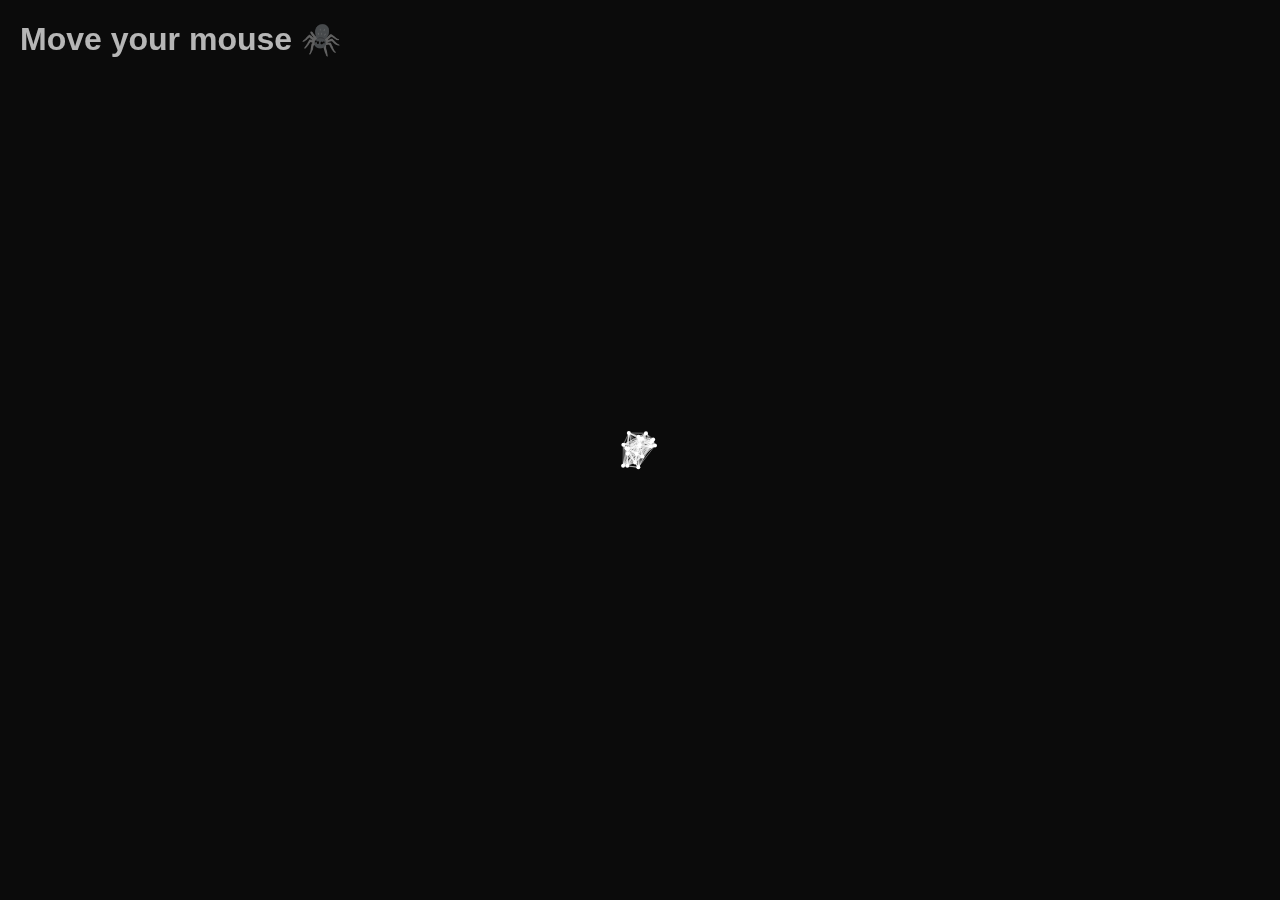
<file: spider following you/index.html>
<!DOCTYPE html>
<html lang="en">
<head>
    <meta charset="UTF-8">
    <title>Spider Cursor Effect</title>
    <link rel="stylesheet" href="style.css">
</head>
<body>

    <h1>Move your mouse 🕷️</h1>

    <canvas id="spiderCanvas"></canvas>

    <script src="script.js"></script>
</body>
</html>
</file>
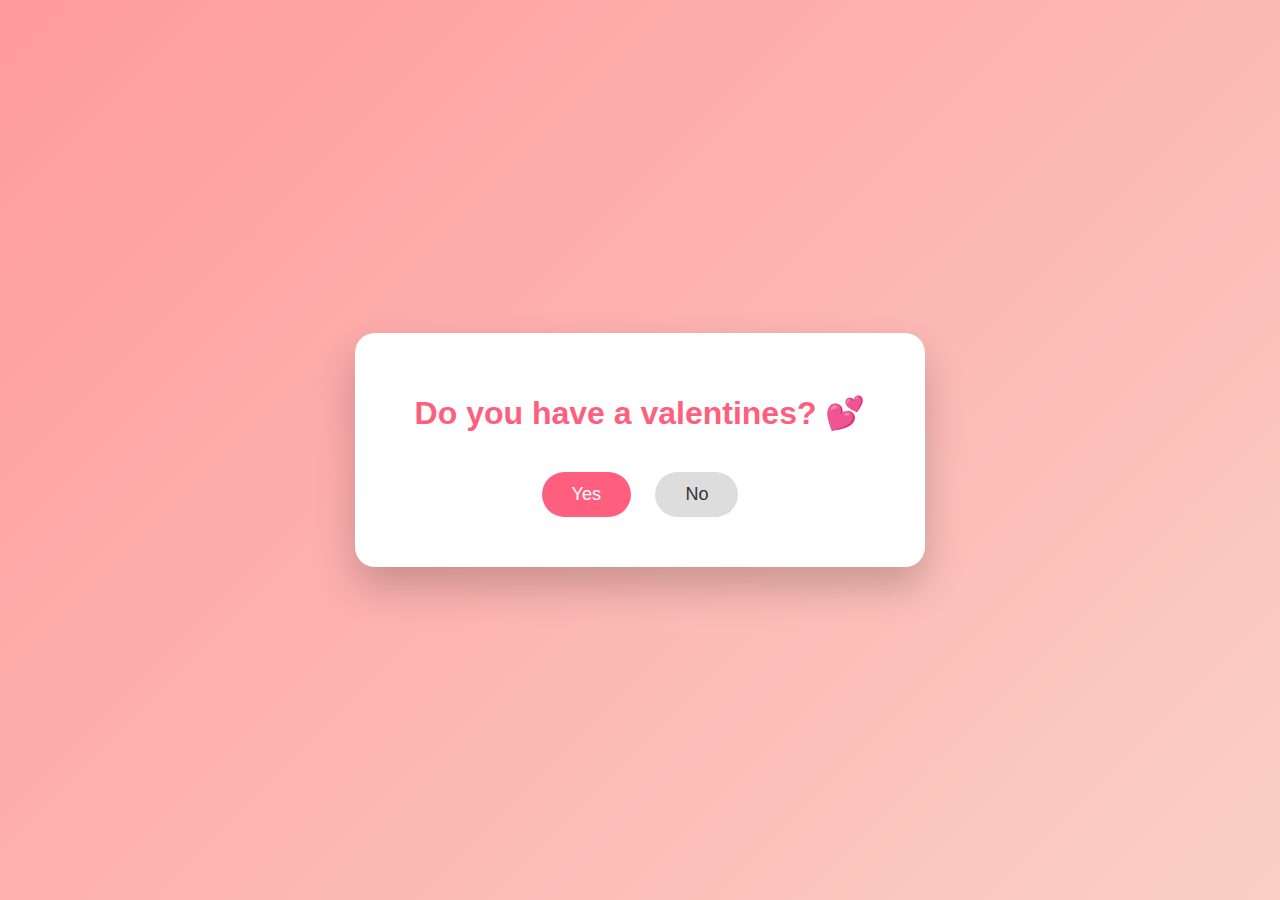
<file: .idea/likeme.html>
<!DOCTYPE html>
<html lang="en">
<head>
<meta charset="UTF-8">
<title>why me </title>
<style>
    body {
        margin: 0;
        font-family: 'Segoe UI', sans-serif;
        background: linear-gradient(135deg, #ff9a9e, #fad0c4);
        display: flex;
        justify-content: center;
        align-items: center;
        height: 100vh;
        overflow: hidden;
    }

    .container {
        background: white;
        padding: 40px 60px;
        border-radius: 20px;
        text-align: center;
        box-shadow: 0 20px 40px rgba(0,0,0,0.2);
        animation: popIn 0.8s ease;
    }

    h1 {
        margin-bottom: 30px;
        color: #ff5f7e;
    }

    button {
        padding: 12px 30px;
        font-size: 18px;
        border: none;
        border-radius: 30px;
        cursor: pointer;
        margin: 10px;
        transition: transform 0.2s, box-shadow 0.2s;
    }

    button:hover {
        transform: scale(1.1);
        box-shadow: 0 10px 20px rgba(0,0,0,0.2);
    }

    .yes {
        background: #ff5f7e;
        color: white;
    }

    .no {
        background: #ddd;
        color: #333;
    }

    .love {
        font-size: 24px;
        color: #ff5f7e;
        animation: float 2s infinite ease-in-out;
    }

    .hearts {
        position: absolute;
        font-size: 30px;
        animation: rise 3s infinite ease-in;
        opacity: 0.7;
    }

    @keyframes popIn {
        from {
            transform: scale(0.5);
            opacity: 0;
        }
        to {
            transform: scale(1);
            opacity: 1;
        }
    }

    @keyframes float {
        0%, 100% { transform: translateY(0); }
        50% { transform: translateY(-15px); }
    }

    @keyframes rise {
        from {
            transform: translateY(0);
            opacity: 1;
        }
        to {
            transform: translateY(-200px);
            opacity: 0;
        }
    }
</style>
</head>
<body>

<div class="container" id="app">
    <h1>Do you have a valentines? 💕</h1>
    <button class="yes" onclick="showLove()">Yes</button>
    <button class="no" onclick="areYouSure()">No</button>
</div>

<script>
function areYouSure() {
    const app = document.getElementById("app");
    app.innerHTML = `
        <h1>Are you sure? 🥺</h1>
        <button class="yes" onclick="showLove()">Yes</button>
    `;
}

function showLove() {
    const app = document.getElementById("app");
    app.innerHTML = `
        <div class="love">
            I knew it 💖<br><br>
            You can't miss out couldnt you  ✨<br>
            Good luck on that day and make memories 💕
        </div>
    `;
    createHearts();
}

function createHearts() {
    setInterval(() => {
        const heart = document.createElement("div");
        heart.className = "hearts";
        heart.innerHTML = "💖";
        heart.style.left = Math.random() * 100 + "vw";
        heart.style.bottom = "0px";
        document.body.appendChild(heart);

        setTimeout(() => {
            heart.remove();
        }, 3000);
    }, 300);
}
</script>

</body>
</html>
</file>
<file: spider following you/style.css>
* {
    margin: 0;
    padding: 0;
    box-sizing: border-box;
}

body {
    height: 100vh;
    background: #0b0b0b;
    color: white;
    font-family: Arial, sans-serif;
    overflow: hidden;
}

h1 {
    position: fixed;
    top: 20px;
    left: 20px;
    opacity: 0.7;
}

canvas {
    position: fixed;
    top: 0;
    left: 0;
}
</file>
